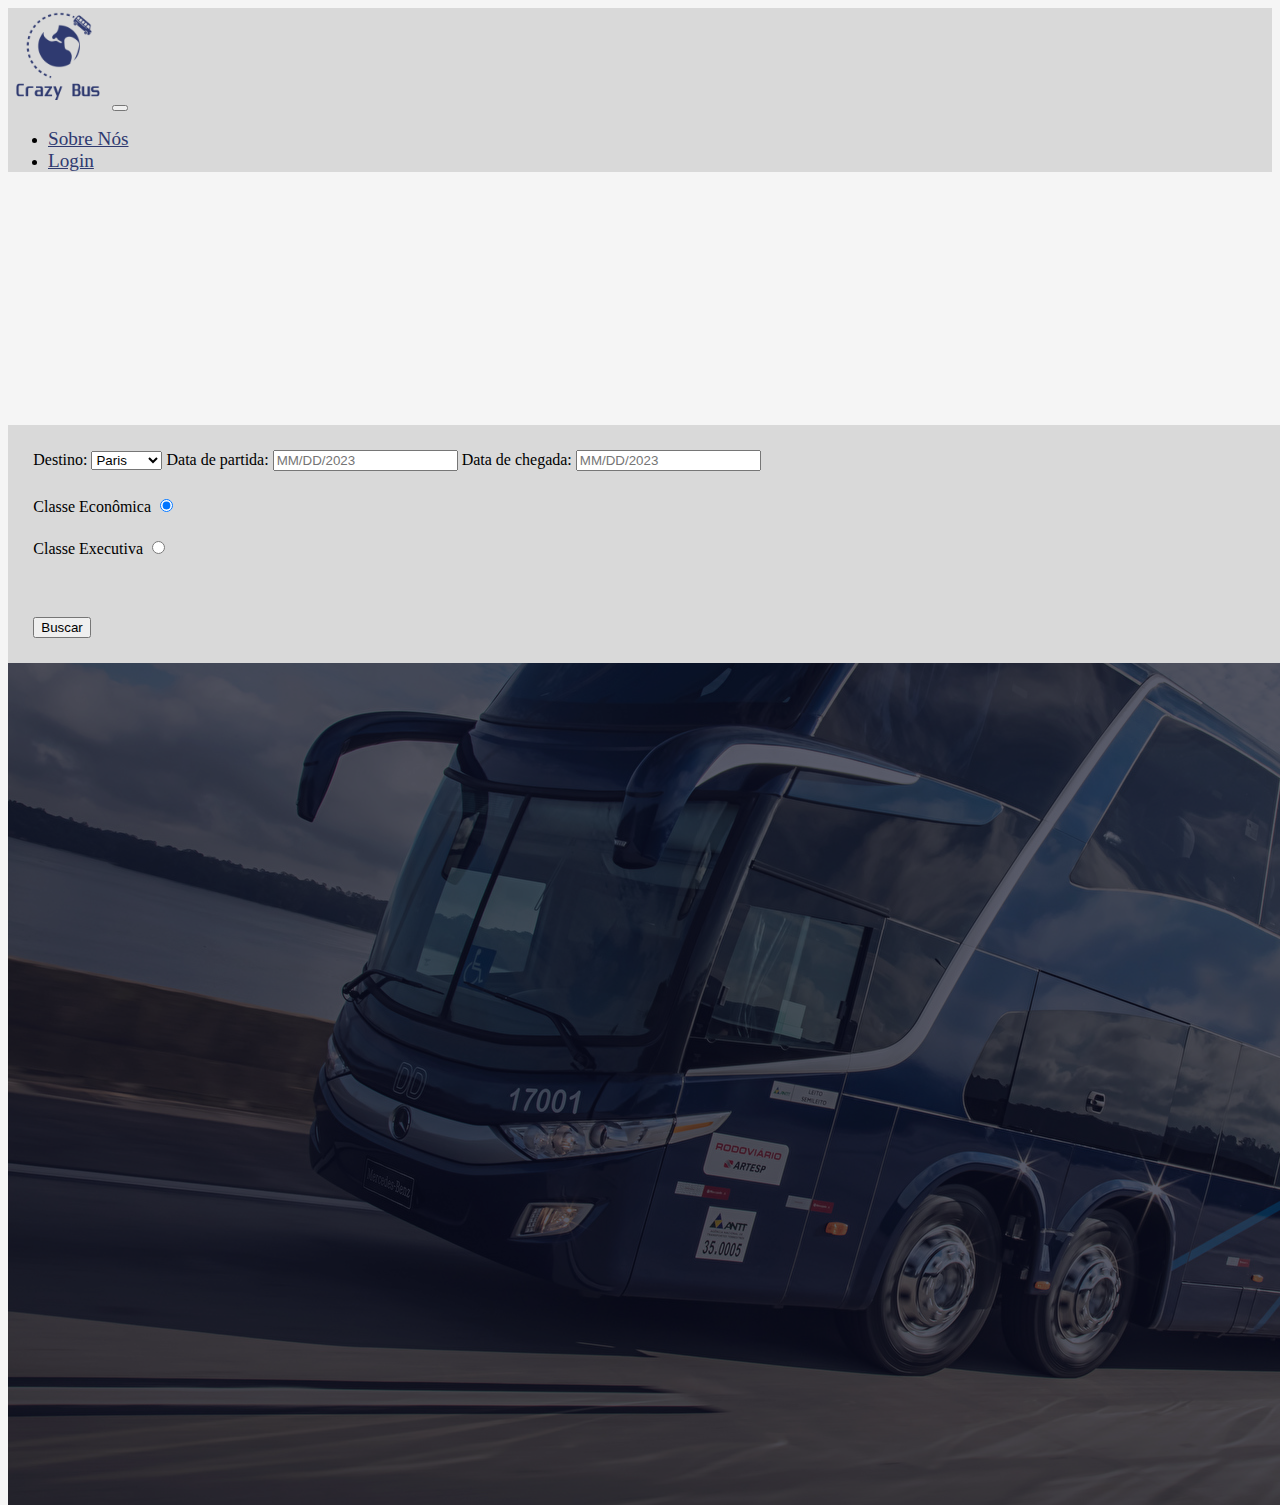
<file: projeto_final/html/index.html>
<!DOCTYPE html>
<html lang="pt-br">

<head>
  <meta charset="UTF-8">
  <meta http-equiv="X-UA-Compatible" content="IE=edge">
  <meta name="viewport" content="width=device-width, initial-scale=1.0">
  <title>Crazy Bus - Passagens de ônibus para todo o Brasil</title>
  <link href="https://cdn.jsdelivr.net/npm/bootstrap@5.3.0/dist/css/bootstrap.min.css" rel="stylesheet"
    integrity="sha384-9ndCyUaIbzAi2FUVXJi0CjmCapSmO7SnpJef0486qhLnuZ2cdeRhO02iuK6FUUVM" crossorigin="anonymous">
  <script src="https://cdn.jsdelivr.net/npm/bootstrap@5.3.0/dist/js/bootstrap.bundle.min.js"
    integrity="sha384-geWF76RCwLtnZ8qwWowPQNguL3RmwHVBC9FhGdlKrxdiJJigb/j/68SIy3Te4Bkz"
    crossorigin="anonymous"></script>
  <link rel="stylesheet" href="../style/style.css">
  <link rel="shortcut icon" href="../images/whitelogo.png" type="image/x-icon">

</head>

<body>

  <header class="header">
    <nav class="navbar navbar-expand-sm bg-edit navbar-dark fixed-top">
      <div class="container-fluid">
        <a class="navbar-brand" href="#"><img src="../images/logo.png" alt="Logo" width="100px"></a>
        <button class="navbar-toggler" type="button" data-bs-toggle="collapse" data-bs-target="#mynavbar">
          <span class="navbar-toggler-icon"></span>
        </button>
        <div class="collapse navbar-collapse" id="mynavbar">
          <ul class="navbar-nav me-auto">
            <li class="nav-item">
              <a class="nav-link color" href="about.html">Sobre Nós</a>
            </li>
            <li class="nav-item">
              <a class="nav-link color" href="login.html">Login</a>
            </li>
          </ul>
        </div>
      </div>
    </nav>
  </header>

  <main>
    <img src="../images/onibuswpp.png" alt="onibus" style="position: absolute; z-index: -2;">
    <div id="bus" style="position: absolute; z-index: -1;"></div>

    <div class="row">
      <div class="col"></div>

      <div class="rounded div-p col" id="obj-R">
        <label for="cars">Destino:</label>

        <select name="destiny" id="destiny" class="form-select marginB">
          <option value="1">Paris</option>
          <option value="2">Londres</option>
          <option value="3">Orlando</option>
          <option value="4">Zurique</option>
        </select>

        <label for="date">Data de partida:</label>
        <input type="text" placeholder="MM/DD/2023" onfocus="(this.type='date')" id="date1" name="date"
          class="form-control marginB" >

          <label for="date">Data de chegada:</label>
        <input type="text" placeholder="MM/DD/2023" onfocus="(this.type='date')" id="date2" name="date"
          class="form-control marginB" >


        <div class="form-check">
          <label class="form-check-label" for="radio1">Classe Econômica</label>
          <input type="radio" class="form-check-input marginB" id="radio1" name="optradio" value="1" checked>
        </div>

        <div class="form-check">
          <label class="form-check-label" for="radio2">Classe Executiva</label>
          <input type="radio" class="form-check-input marginB" id="radio2" name="optradio" value="2">
        </div>

        <button type="button" class="btn btn-primary" style="margin-top: 3%;" onclick="search()">Buscar</button>

      </div>

      <div class="col"></div>

    </div>

  </main>
  <script src="../logic/scriptPrincipal.js"></script>
</body>

</html>
</file>
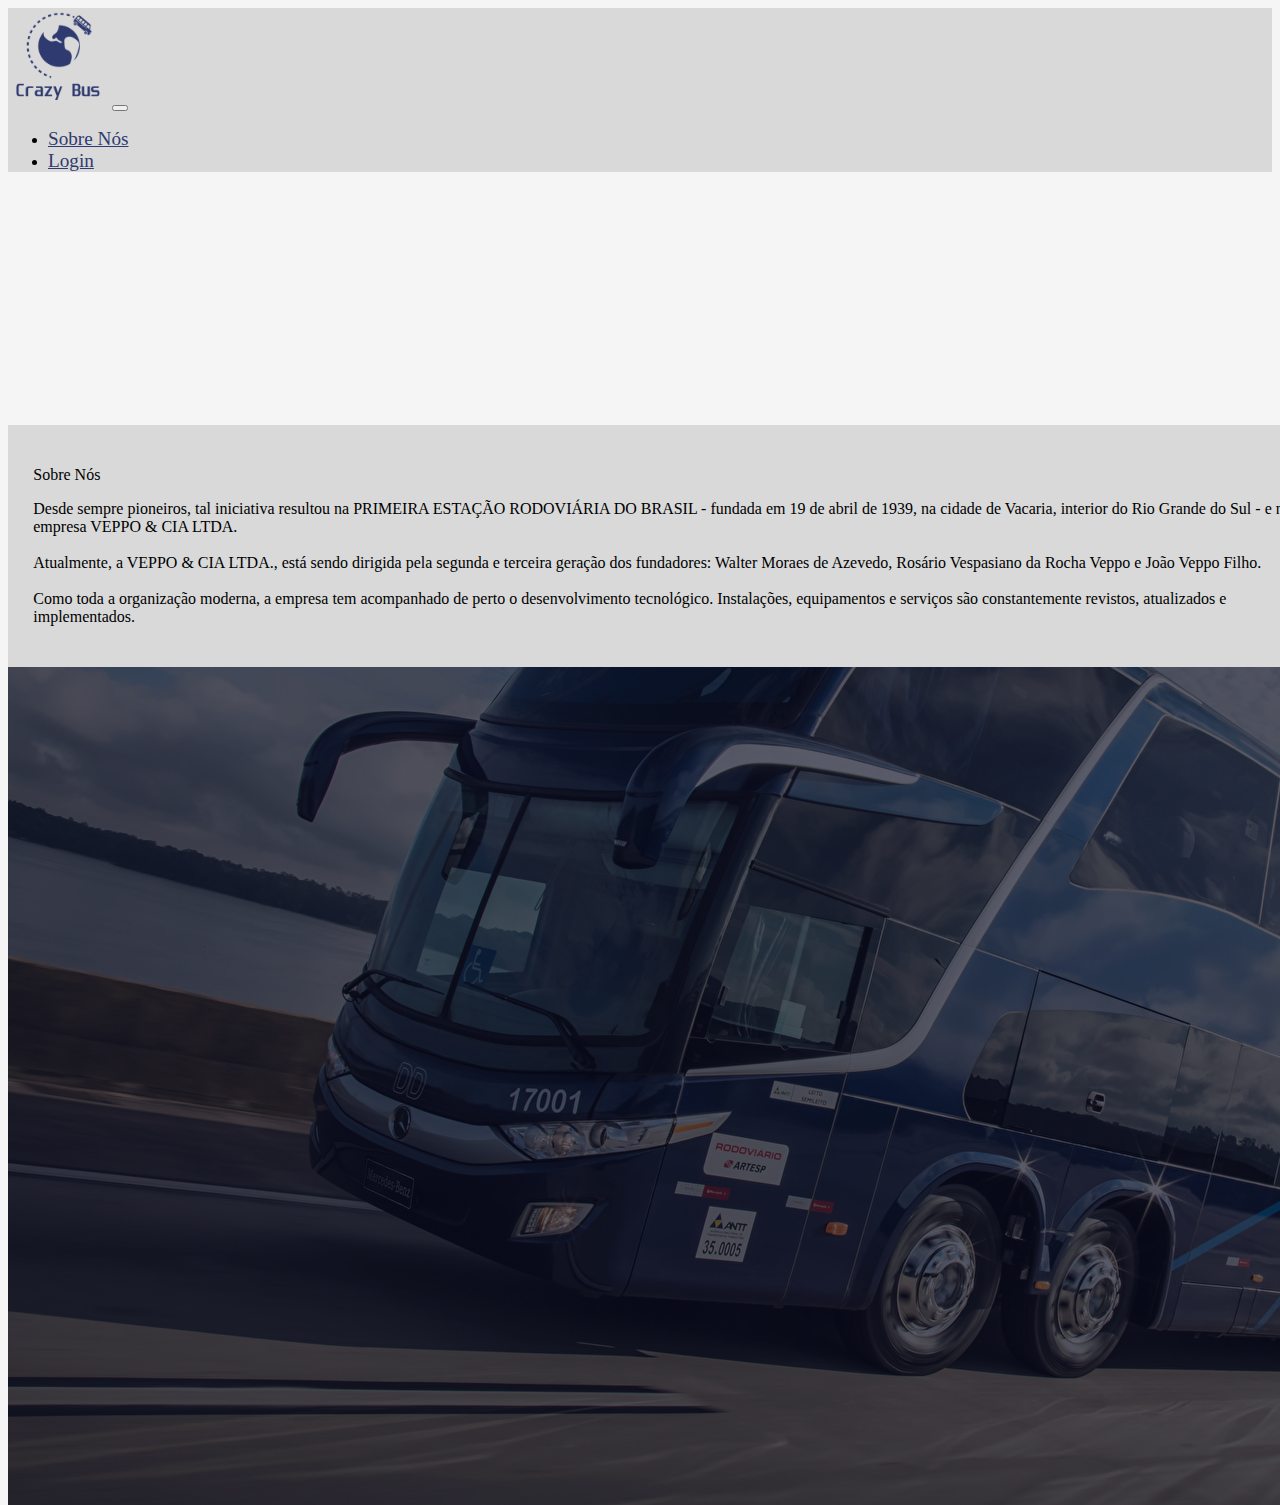
<file: projeto_final/html/about.html>
<!DOCTYPE html>
<html lang="pt-br">

<head>
  <meta charset="UTF-8">
  <meta http-equiv="X-UA-Compatible" content="IE=edge">
  <meta name="viewport" content="width=device-width, initial-scale=1.0">
  <title>Crazy Bus - Passagens de ônibus para todo o Brasil</title>
  <link href="https://cdn.jsdelivr.net/npm/bootstrap@5.3.0/dist/css/bootstrap.min.css" rel="stylesheet"
    integrity="sha384-9ndCyUaIbzAi2FUVXJi0CjmCapSmO7SnpJef0486qhLnuZ2cdeRhO02iuK6FUUVM" crossorigin="anonymous">
  <script src="https://cdn.jsdelivr.net/npm/bootstrap@5.3.0/dist/js/bootstrap.bundle.min.js"
    integrity="sha384-geWF76RCwLtnZ8qwWowPQNguL3RmwHVBC9FhGdlKrxdiJJigb/j/68SIy3Te4Bkz"
    crossorigin="anonymous"></script>
  <link rel="stylesheet" href="../style/style.css">
  <link rel="shortcut icon" href="../images/whitelogo.png" type="image/x-icon">

</head>

<body>

  <header class="header">
    <nav class="navbar navbar-expand-sm bg-edit navbar-dark fixed-top">
      <div class="container-fluid">
        <a class="navbar-brand" href="index.html"><img src="../images/logo.png" alt="Logo" width="100px"></a>
        <button class="navbar-toggler" type="button" data-bs-toggle="collapse" data-bs-target="#mynavbar">
          <span class="navbar-toggler-icon"></span>
        </button>
        <div class="collapse navbar-collapse" id="mynavbar">
          <ul class="navbar-nav me-auto">
            <li class="nav-item">
              <a class="nav-link color" href="#">Sobre Nós</a>
            </li>
            <li class="nav-item">
              <a class="nav-link color" href="login.html">Login</a>
            </li>
          </ul>
        </div>
      </div>
    </nav>
  </header>

  <main>
    <img src="../images/onibuswpp.png" alt="onibus" style="position: absolute; z-index: -2;">
    <div id="bus" style="position: absolute; z-index: -1;"></div>

    <div class="row">
      <div class="col"></div>

      <div class="rounded div-p col" id="obj-R">
        <p class="display-5">Sobre Nós</p>
        <p class="display-8">  Desde sempre pioneiros, tal iniciativa resultou na PRIMEIRA ESTAÇÃO RODOVIÁRIA DO BRASIL - fundada em 19 de abril de 1939, na cidade de Vacaria, interior do Rio Grande do Sul - e na empresa VEPPO & CIA LTDA. <br> <br>
          Atualmente, a VEPPO & CIA LTDA., está sendo dirigida pela segunda e terceira geração dos fundadores: Walter Moraes de Azevedo, Rosário Vespasiano da Rocha Veppo e João Veppo Filho. <br> <br>
          Como toda a organização moderna, a empresa tem acompanhado de perto o desenvolvimento tecnológico. Instalações, equipamentos e serviços são constantemente revistos, atualizados e implementados.
        </p>

      </div>

      <div class="col"></div>

    </div>

  </main>

</body>

</html>
</file>
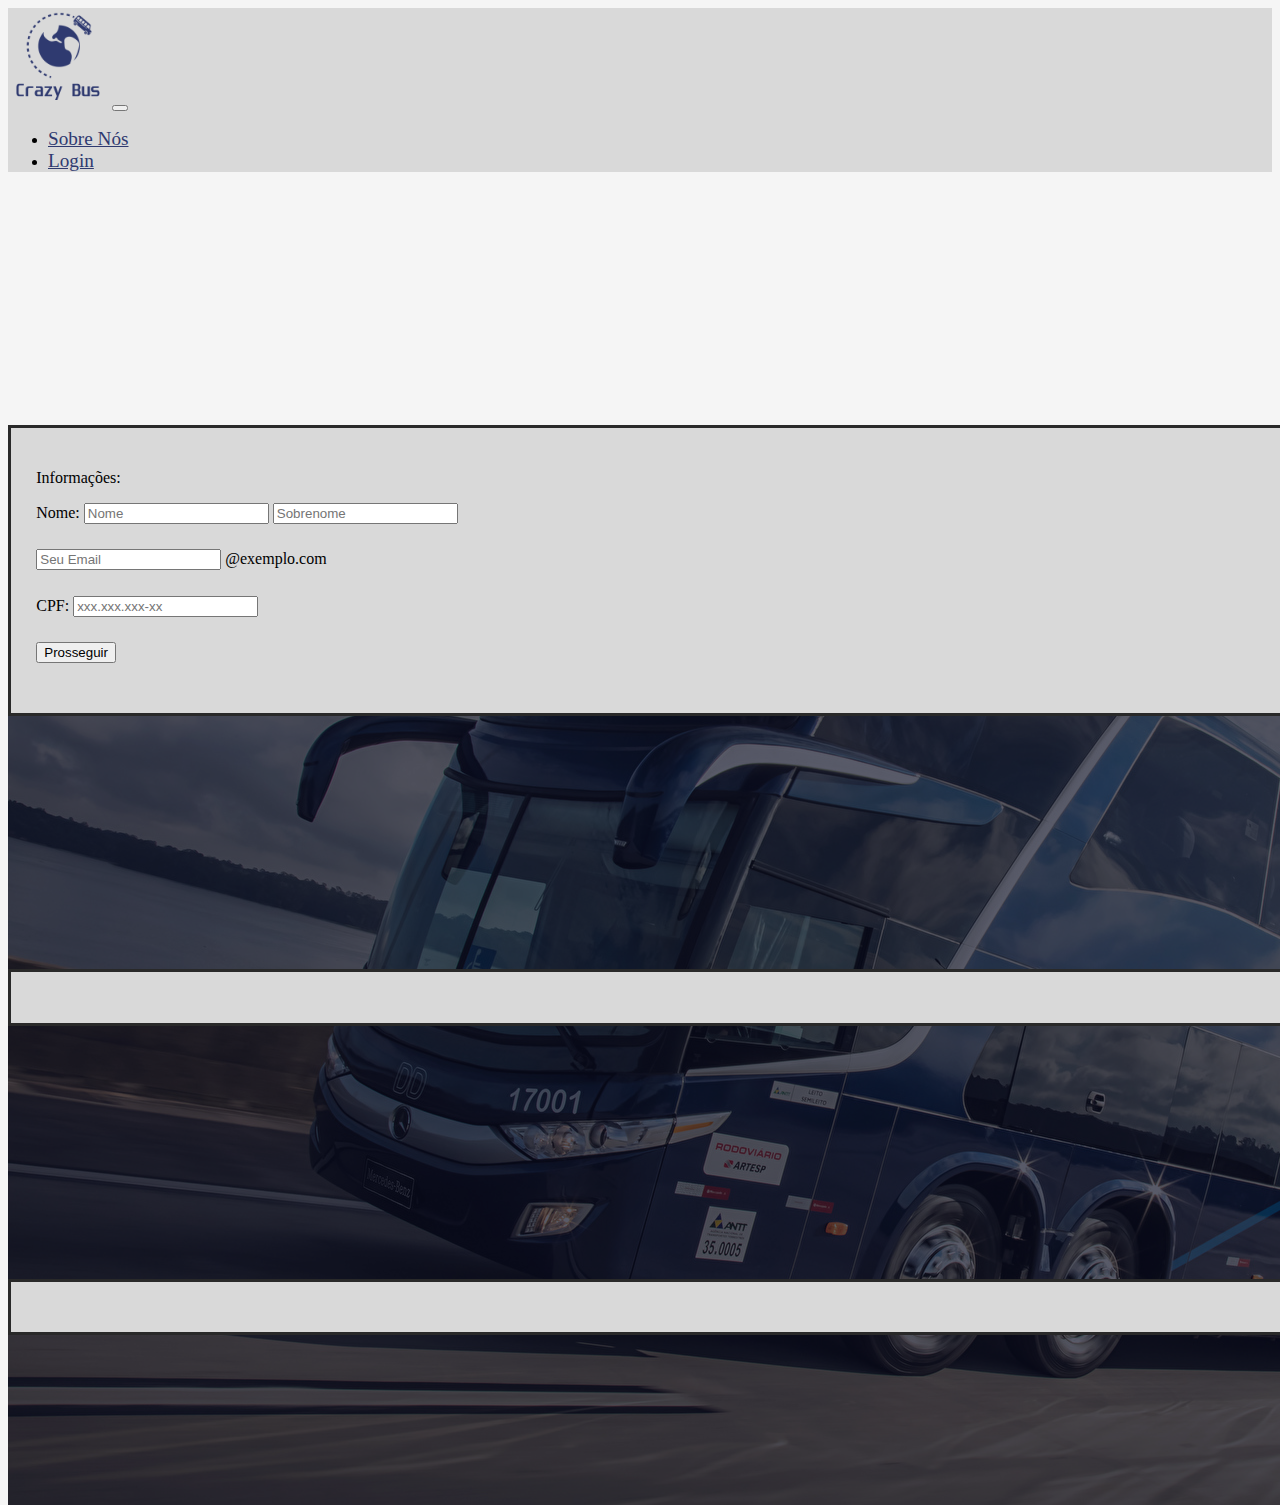
<file: projeto_final/html/buy.html>
<!DOCTYPE html>
<html lang="pt-br">

<head>
    <meta charset="UTF-8">
    <meta http-equiv="X-UA-Compatible" content="IE=edge">
    <meta name="viewport" content="width=device-width, initial-scale=1.0">
    <title>Crazy Bus - Passagens de ônibus para todo o Brasil</title>
    <link href="https://cdn.jsdelivr.net/npm/bootstrap@5.3.0/dist/css/bootstrap.min.css" rel="stylesheet"
        integrity="sha384-9ndCyUaIbzAi2FUVXJi0CjmCapSmO7SnpJef0486qhLnuZ2cdeRhO02iuK6FUUVM" crossorigin="anonymous">
    <script src="https://cdn.jsdelivr.net/npm/bootstrap@5.3.0/dist/js/bootstrap.bundle.min.js"
        integrity="sha384-geWF76RCwLtnZ8qwWowPQNguL3RmwHVBC9FhGdlKrxdiJJigb/j/68SIy3Te4Bkz"
        crossorigin="anonymous"></script>
    <link rel="stylesheet" href="../style/stylesec.css">
    <link rel="shortcut icon" href="../images/whitelogo.png" type="image/x-icon">

</head>

<body>

    <header class="header">
        <nav class="navbar navbar-expand-sm bg-edit navbar-dark fixed-top">
            <div class="container-fluid">
                <a class="navbar-brand" href="index.html"><img src="../images/logo.png" alt="Logo" width="100px"></a>
                <button class="navbar-toggler" type="button" data-bs-toggle="collapse" data-bs-target="#mynavbar">
                    <span class="navbar-toggler-icon"></span>
                </button>
                <div class="collapse navbar-collapse" id="mynavbar">
                    <ul class="navbar-nav me-auto">
                        <li class="nav-item">
                            <a class="nav-link color" href="about.html">Sobre Nós</a>
                        </li>
                        <li class="nav-item">
                            <a class="nav-link color" href="../html/login.html">Login</a>
                        </li>
                    </ul>
                </div>
            </div>
        </nav>
    </header>

    <main>
        <img src="../images/onibuswpp.png" alt="onibus" style="position: absolute; z-index: -2;">
        <div id="bus" style="position: absolute; z-index: -1;"></div>

        <div class="row">
            <div class="col rounded div-p">
                <p class="display-6">Informações:</p>

                <div class="input-group mb-3 marginB">
                    <span class="input-group-text">Nome:</span>
                    <input type="text" class="form-control" placeholder="Nome" id="name">
                    <input type="text" class="form-control" placeholder="Sobrenome" id="Lname">
                </div>

                <div class="input-group marginB">
                    <input type="text" class="form-control" placeholder="Seu Email" id="email">
                    <span class="input-group-text">@exemplo.com</span>
                </div>

                <div class="input-group mb-3 marginB">
                    <span class="input-group-text">CPF:</span>
                    <input type="text" class="form-control" placeholder="xxx.xxx.xxx-xx" id="cpf">
                </div>


                <div id="edit">
                    <button type="button" class="btn btn-primary marginB" onclick="payMethod()">Prosseguir</button>
                </div>

            </div>

            <div class="rounded col div-p" id="obj-R">





            </div>

            <div class="col rounded div-p" id="obj-S"></div>

        </div>

    </main>
    <script src="../logic/scriptBuy.js"></script>
</body>

</html>
</file>
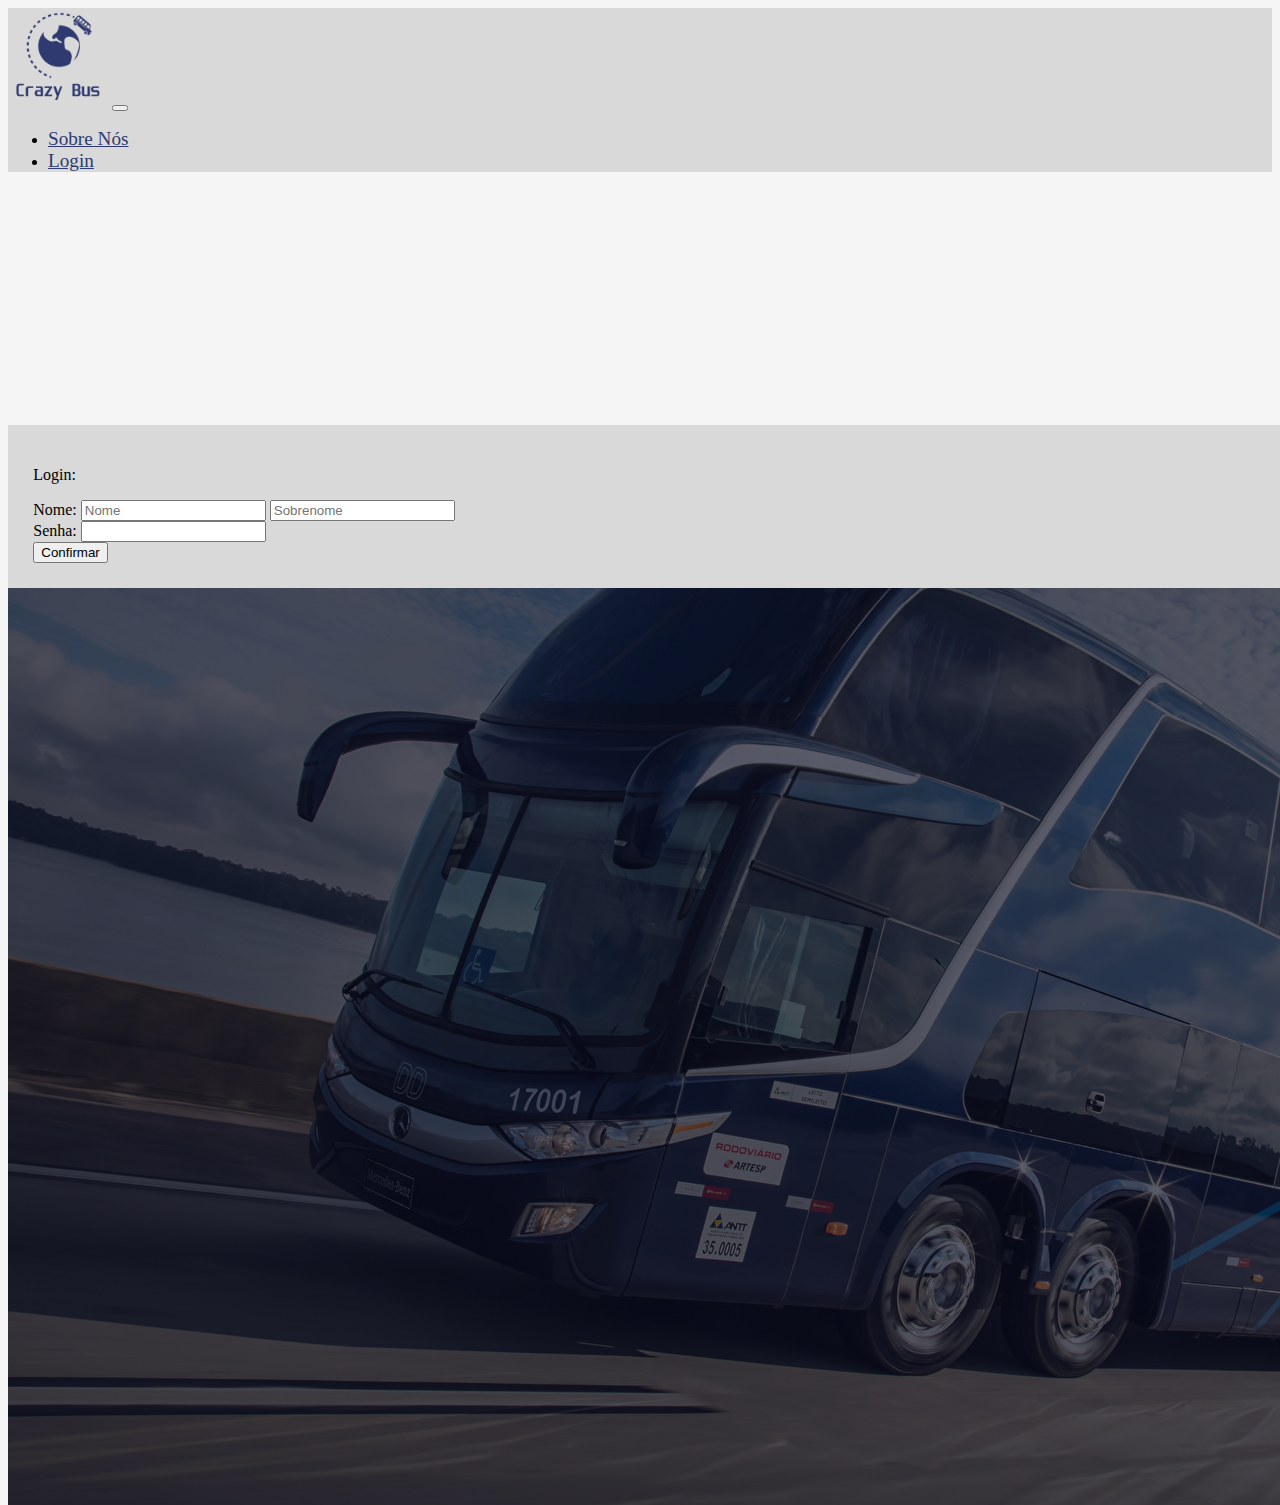
<file: projeto_final/html/login.html>
<!DOCTYPE html>
<html lang="pt-br">

<head>
    <meta charset="UTF-8">
    <meta http-equiv="X-UA-Compatible" content="IE=edge">
    <meta name="viewport" content="width=device-width, initial-scale=1.0">
    <title>Crazy Bus - Passagens de ônibus para todo o Brasil</title>
    <link href="https://cdn.jsdelivr.net/npm/bootstrap@5.3.0/dist/css/bootstrap.min.css" rel="stylesheet"
        integrity="sha384-9ndCyUaIbzAi2FUVXJi0CjmCapSmO7SnpJef0486qhLnuZ2cdeRhO02iuK6FUUVM" crossorigin="anonymous">
    <script src="https://cdn.jsdelivr.net/npm/bootstrap@5.3.0/dist/js/bootstrap.bundle.min.js"
        integrity="sha384-geWF76RCwLtnZ8qwWowPQNguL3RmwHVBC9FhGdlKrxdiJJigb/j/68SIy3Te4Bkz"
        crossorigin="anonymous"></script>
    <link rel="stylesheet" href="../style/style.css">
    <link rel="shortcut icon" href="../images/whitelogo.png" type="image/x-icon">

</head>

<body>

    <header class="header">
        <nav class="navbar navbar-expand-sm bg-edit navbar-dark fixed-top">
            <div class="container-fluid">
                <a class="navbar-brand" href="index.html"><img src="../images/logo.png" alt="Logo" width="100px"></a>
                <button class="navbar-toggler" type="button" data-bs-toggle="collapse" data-bs-target="#mynavbar">
                    <span class="navbar-toggler-icon"></span>
                </button>
                <div class="collapse navbar-collapse" id="mynavbar">
                    <ul class="navbar-nav me-auto">
                        <li class="nav-item">
                            <a class="nav-link color" href="about.html">Sobre Nós</a>
                        </li>
                        <li class="nav-item">
                            <a class="nav-link color" href="#">Login</a>
                        </li>
                    </ul>
                </div>
            </div>
        </nav>
    </header>

    <main>
        <img src="../images/onibuswpp.png" alt="onibus" style="position: absolute; z-index: -2;">
        <div id="bus" style="position: absolute; z-index: -1;"></div>

        <div class="row">
            <div class="col"></div>

            <div class="rounded div-p col" id="obj-R">
                <p class="display-6">Login:</p>

                <div class="input-group mb-3">
                    <span class="input-group-text">Nome:</span>
                    <input type="text" class="form-control" placeholder="Nome">
                    <input type="text" class="form-control" placeholder="Sobrenome">
                  </div>

                  <div class="input-group mb-3">
                    <span class="input-group-text">Senha:</span>
                    <input type="password" class="form-control">
                  </div>

                  <a href="index.html">
                  <button class="btn btn-primary" onclick="fake()">Confirmar</button>
                  </a>
                  



            </div>

            <div class="col"></div>

        </div>

    </main>
<script>
    function fake() {
        window.alert(`Ops! Ocorreu um erro tente novamente mais tarde!`)
    }
</script>
</body>

</html>
</file>
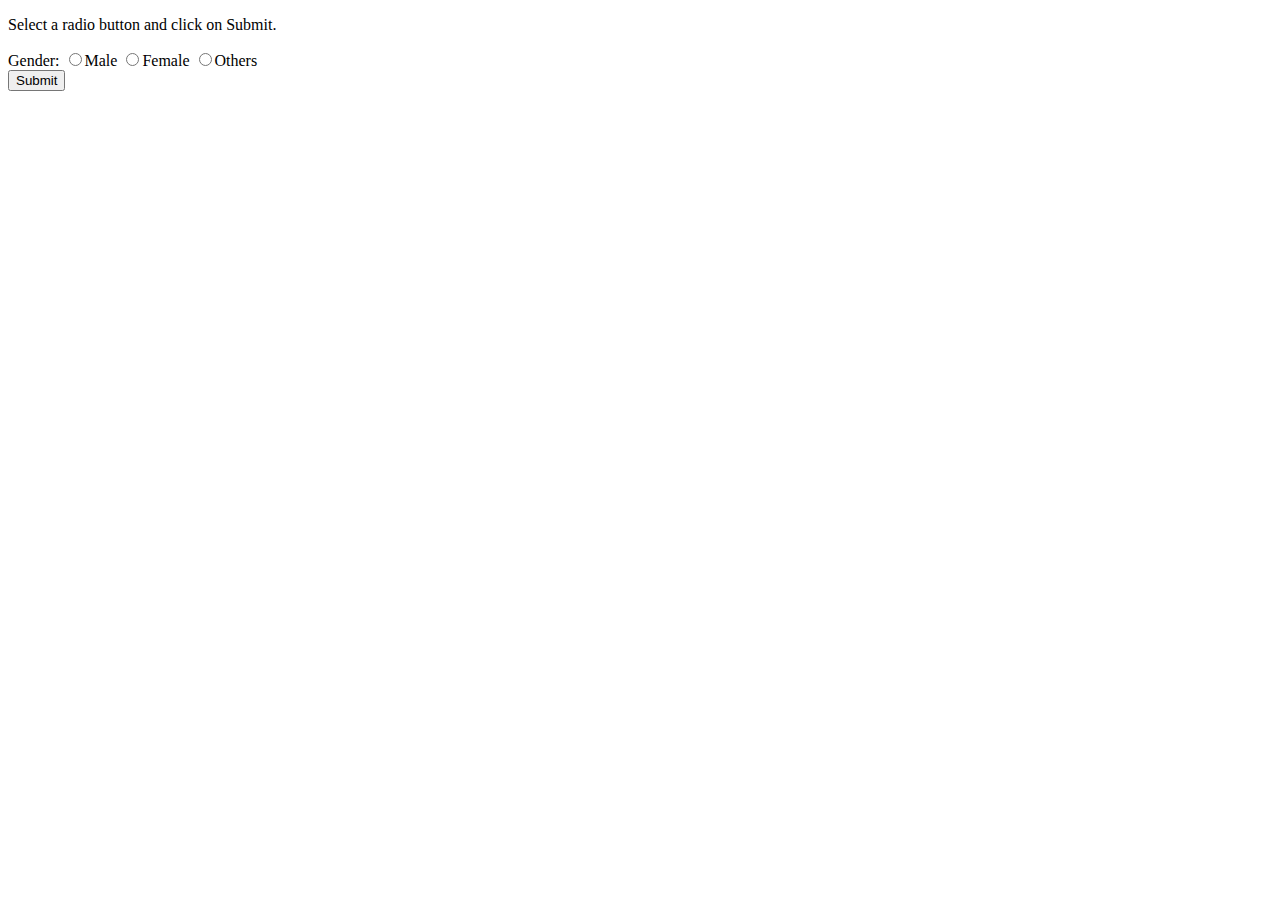
<file: projeto_final/tests/indexx.html>
<!DOCTYPE html>
<html lang="en">
<head>
	<title>
		How to get value of selected radio button using JavaScript ?
	</title>
</head>

<body>
	<p>
		Select a radio button and click on Submit.
	</p>
	Gender:
	<input type="radio" name="gender" value="Male">Male
	<input type="radio" name="gender" value="Female">Female
	<input type="radio" name="gender" value="Others">Others
	<br>
	<button type="button" onclick="displayRadioValue()">
		Submit
	</button>
	<br>
	<div id="result"></div>
	<script>
		function displayRadioValue() {
			var ele = document.getElementsByName('gender');
			for (i = 0; i < ele.length; i++) {
				if (ele[i].checked)
					document.getElementById("result").innerHTML
						= "Gender: " + ele[i].value;
			}
		}
	</script>
</body>
</html>
</file>
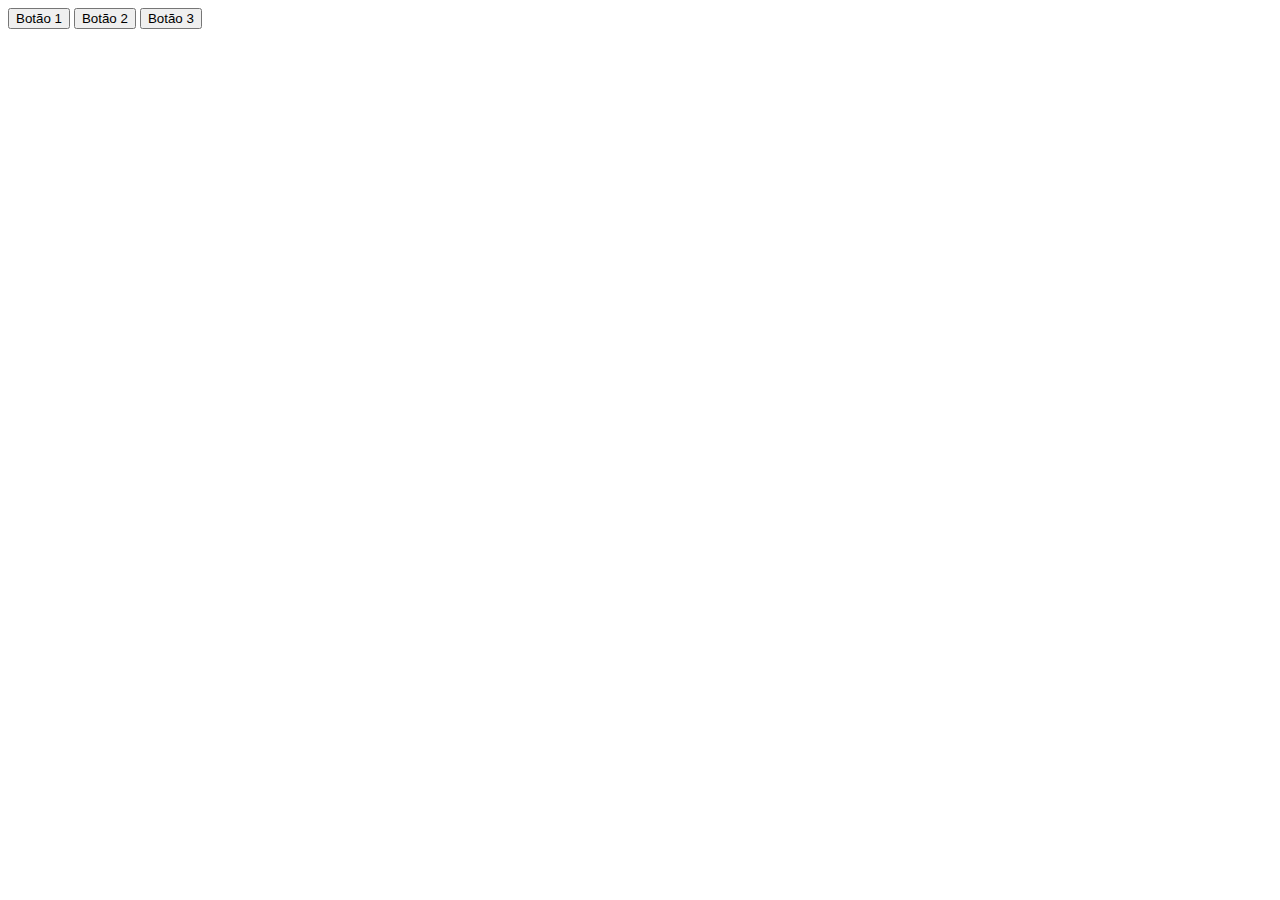
<file: projeto_final/tests/indexxx.html>
<!DOCTYPE html>
<html lang="en">
<head>
    <meta charset="UTF-8">
    <meta name="viewport" content="width=device-width, initial-scale=1.0">
    <title>Document</title>
    <link href="https://cdn.jsdelivr.net/npm/bootstrap@5.3.0/dist/css/bootstrap.min.css" rel="stylesheet"
    integrity="sha384-9ndCyUaIbzAi2FUVXJi0CjmCapSmO7SnpJef0486qhLnuZ2cdeRhO02iuK6FUUVM" crossorigin="anonymous">
  <script src="https://cdn.jsdelivr.net/npm/bootstrap@5.3.0/dist/js/bootstrap.bundle.min.js"
    integrity="sha384-geWF76RCwLtnZ8qwWowPQNguL3RmwHVBC9FhGdlKrxdiJJigb/j/68SIy3Te4Bkz"
    crossorigin="anonymous"></script>
</head>
<body>
    <button class="btn btn-primary my-button">Botão 1</button>
<button class="btn btn-primary my-button">Botão 2</button>
<button class="btn btn-primary my-button">Botão 3</button>


<script>
    // Obtém todos os botões com a classe 'my-button'
const buttons = document.querySelectorAll('.my-button');

// Itera sobre cada botão e adiciona um ouvinte de clique
buttons.forEach(button => {
  button.addEventListener('click', () => {
    // Remove a classe 'btn-primary' de todos os botões
    buttons.forEach(btn => {
      btn.classList.remove('btn-primary');
    });

    // Adiciona a classe 'btn-primary' apenas ao botão clicado
    button.classList.add('btn-primary');
  });
});

</script>
</body>
</html>
</file>
<file: projeto_final/style/style.css>
body {
    overflow: hidden;
    background-color: #F5F5F5;
    color: black;
}
.acessibility {
    margin-left: 20%;
    padding: 1px 0px;
}
.color {
    font-size: 120%;
    font-weight: 500;
    color: #2F3A70;
}
.color:hover {
    color: #292929;
}
.bg-edit {
    background-color: #D9D9D9;
    padding: 0 !important;
    z-index: 999;
}
.div-p {
    background-color: #d9d9d9;
    width: 100%;
    margin-top: 20%;
    padding: 2%;
}
.marginB {
    margin-bottom: 2%;
}
</file>
<file: projeto_final/style/stylesec.css>
body {
    overflow: hidden;
    background-color: #F5F5F5;
    color: black;
}
.acessibility {
    margin-left: 20%;
    padding: 1px 0px;
}
.color {
    font-size: 120%;
    font-weight: 500;
    color: #2F3A70;
}
.color:hover {
    color: #292929;
}
.bg-edit {
    background-color: #D9D9D9;
    padding: 0 !important;
    z-index: 999;
}
.div-p {
    background-color: #d9d9d9;
    width: 100% ;
    margin-top: 20%;
    padding: 2%;
    border-color: #292929;
    border-style: solid;
}
.marginB {
    margin-bottom: 2% !important;
}
</file>
